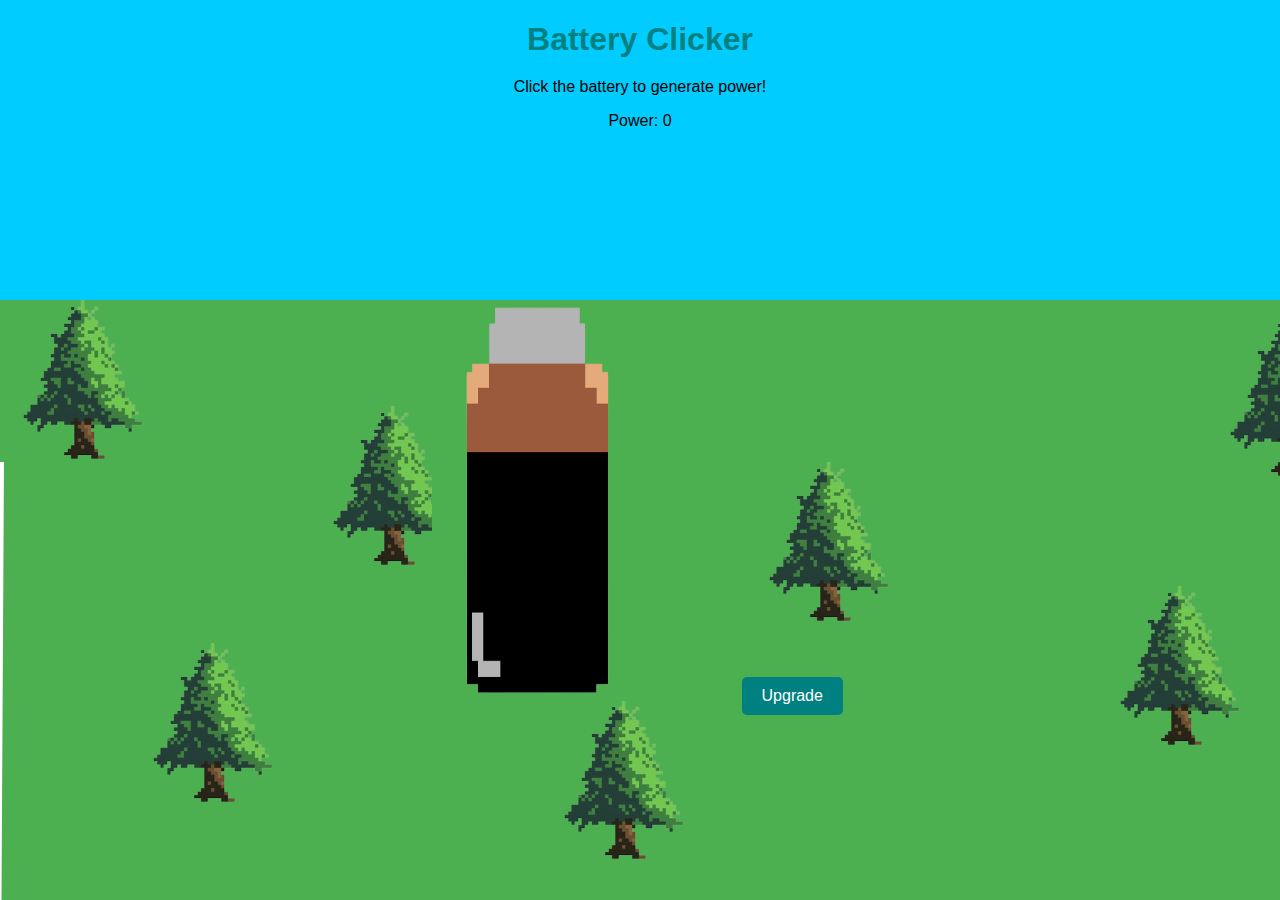
<file: index.html>
<!DOCTYPE html>
<html>
<head>
  <title>Battery Clicker Game</title>

  <style>
    body {
  font-family: Arial, sans-serif;
  margin: 0;
  padding: 0;
  background-image: url(BG.png);
}

.container {
  display: flex;
  justify-content: center;
  align-items: center;
  height: 100vh;
}

h1 {
  text-align: center;
  margin-bottom: 20px;
  color: #008080;
}

.content {
  text-align: center;
}

button {
  padding: 10px 20px;
  font-size: 16px;
  margin: 5px;
  background-color: #008080;
  color: #fff;
  border: none;
  border-radius: 5px;
  cursor: pointer;
}

button:hover {
  background-color: #005959;
}

.side-menu {
  display: none;
  width: 200px;
  padding: 10px;
  background-color: #fff;
  border: 1px solid #ccc;
  border-radius: 5px;
  position: absolute;
  top: 30px;
  right: 30px;
}

.side-menu h2 {
  margin-top: 0;
  margin-bottom: 10px;
  color: #008080;
}
.battery{
  margin-top: 155px;
  margin-right: 100px;
}

  </style>
</head>
<body>
  <h1>Battery Clicker</h1>
  <div class="content">
    <p>Click the battery to generate power!</p>
    <p>Power: <span id="power">0</span></p>
    <img class="battery" src="IMG_1286-removebg-preview.png" alt="" onclick="clickBattery()" height="400px" width="200px" >
    <button onclick="toggleUpgradeMenu()">Upgrade</button>
  </div>
  <div class="side-menu" id="upgradeMenu">
    <h2>Upgrades</h2>
    <button onclick="buyAutoClicker(0)">Buy Auto Clicker (5/s) (Cost: 100)</button>
    <button onclick="buyAutoClicker(1)">Buy Auto Clicker (10/s) (Cost: 250)</button>
    <button onclick="buyAutoClicker(2)">Buy Auto Clicker (20/s) (Cost: 500)</button>
  </div>

  

  <script>
    let power = 0;
let autoClickers = [0, 0, 0];
const autoClickerRates = [5, 10, 20];
const autoClickerCosts = [100, 250, 500];
let autoClickerInterval;

function updatePower() {
  document.getElementById("power").textContent = power;
}

function clickBattery() {
  power++;
  updatePower();
}

function buyAutoClicker(type) {
  const autoClickerCost = autoClickerCosts[type];
  if (power >= autoClickerCost) {
    power -= autoClickerCost;
    autoClickers[type]++;
    updatePower();
  }
}

function autoClick() {
  for (let type = 0; type < autoClickers.length; type++) {
    power += autoClickers[type] * autoClickerRates[type];
  }
  updatePower();
}

function startAutoClickerInterval() {
  if (!autoClickerInterval) {
    autoClickerInterval = setInterval(autoClick, 1000);
  }
}

// Save game data to localStorage
function saveGame() {
  const gameData = {
    power,
    autoClickers
  };
  localStorage.setItem('batteryClickerGameData', JSON.stringify(gameData));
}

// Load game data from localStorage
function loadGame() {
  const savedData = localStorage.getItem('batteryClickerGameData');
  if (savedData) {
    const gameData = JSON.parse(savedData);
    power = gameData.power;
    autoClickers = gameData.autoClickers;
    updatePower();
    startAutoClickerInterval();
  }
}

// Clear game data from localStorage
function resetGame() {
  power = 0;
  autoClickers = [0, 0, 0];
  clearInterval(autoClickerInterval);
  autoClickerInterval = null;
  updatePower();
  saveGame();
}

// Load the game when the page is loaded
window.onload = function() {
  loadGame();
};

// Save the game periodically
setInterval(saveGame, 5000); // Save every 5 seconds

// Save the game when the page is unloaded
window.onbeforeunload = function() {
  saveGame();
};

// (Previous JavaScript code remains unchanged)

// Show/hide the upgrade menu when the "Upgrade" button is clicked
const upgradeMenu = document.getElementById("upgradeMenu");
upgradeMenu.style.display = "none"; // Hide the menu initially

function toggleUpgradeMenu() {
  if (upgradeMenu.style.display === "none") {
    upgradeMenu.style.display = "block";
  } else {
    upgradeMenu.style.display = "none";
  }
}


  </script>
</body>
</html>
</file>
